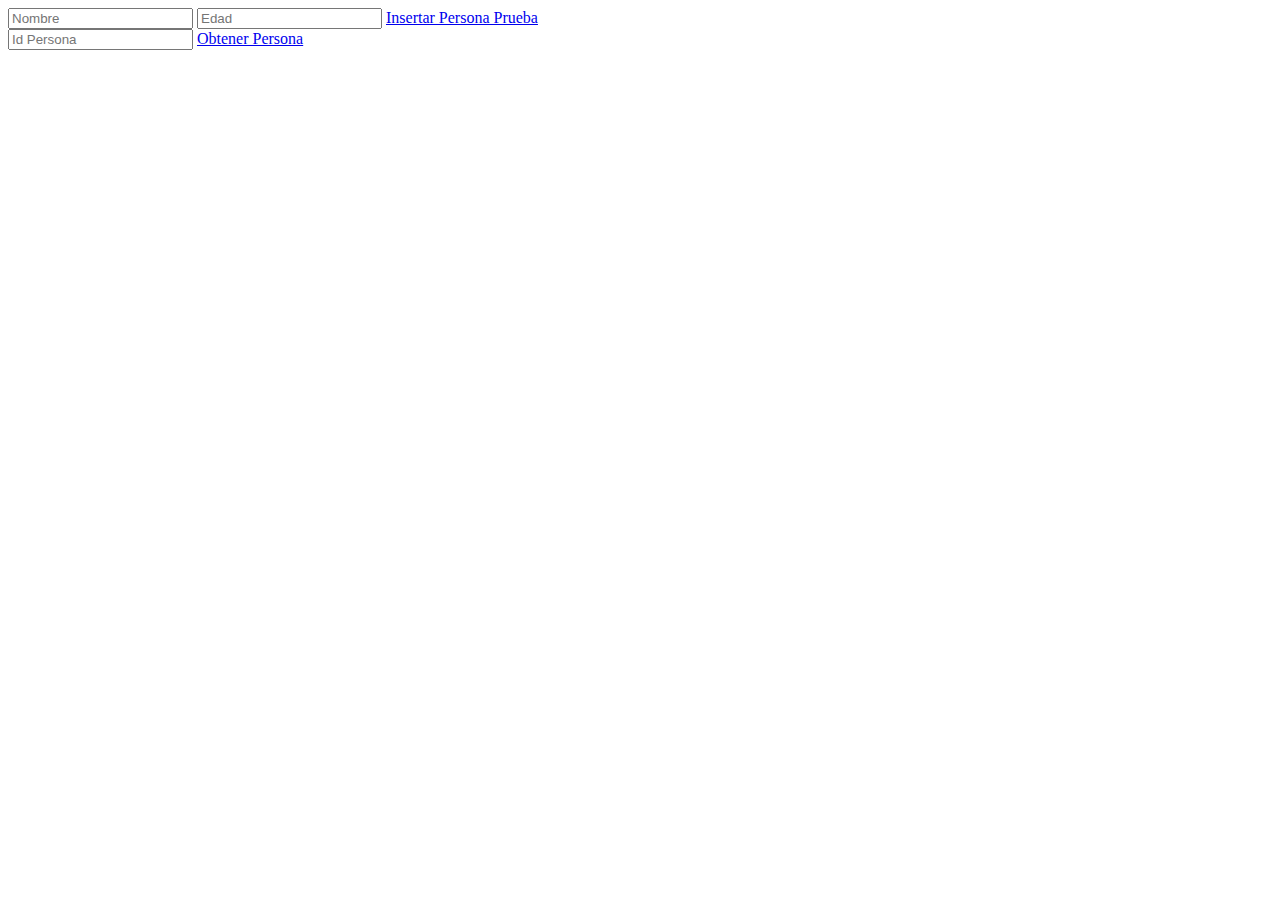
<file: Practicas/JULIO - Cliente Servidor/testCliente/index.html>
<!DOCTYPE html>

<html>
    <head>
        <title>Prueba cliente-servidor</title>
        <meta charset="UTF-8">
        <meta name="viewport" content="width=device-width, initial-scale=1.0">
        <script src="js/jquery.js" type="text/javascript"></script>
        <script src="js/FuncionesPrueba.js" type="text/javascript"></script>
    </head>
    <body>
        <div>
            <input type="text" id="nombre" placeholder="Nombre"/>
            <input type="number" id="edad" placeholder="Edad"/>
            <a id="btnInsertarPersona" href="javascript:void(0)">Insertar Persona Prueba</a>
        </div>
        <div>
            <input type="text" id="idPersona" placeholder="Id Persona"/>
            <a id="btnObtenerPersona" href="javascript:void(0)">Obtener Persona</a>
        </div>
    </body>
</html>
</file>
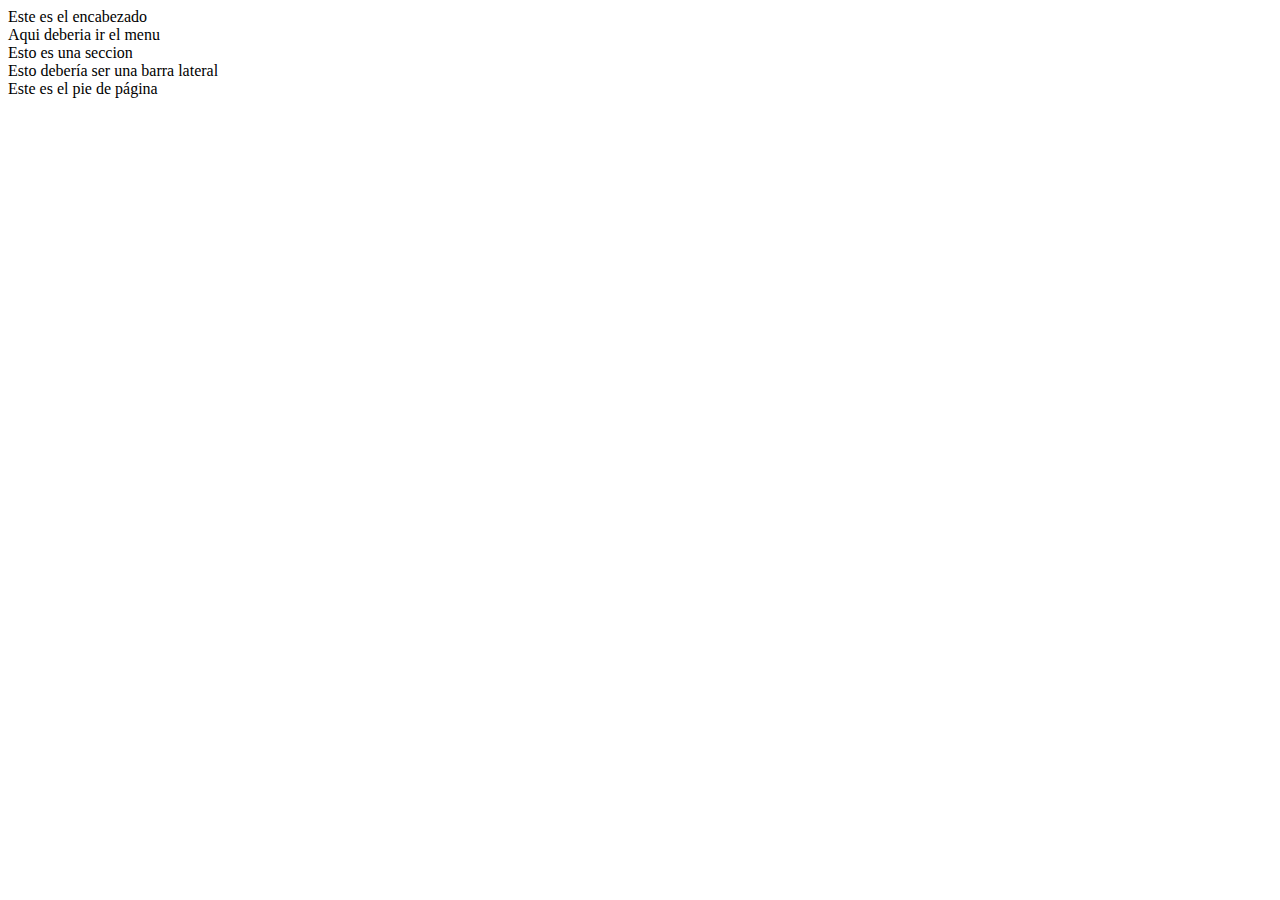
<file: Practicas/1-1 26032015/semantica.html>
<!DOCTYPE html>
<html>
	<head>
		<title></title>
	</head>
	<body>
		<header>
			Este es el encabezado
		</header>
		<nav>
			Aqui deberia ir el menu
		</nav>
		<section>
			Esto es una seccion
		</section>
		<aside>
			Esto debería ser una barra lateral
		</aside>
		<footer>
			Este es el pie de página
		</footer>
	</body>
</html>
</file>
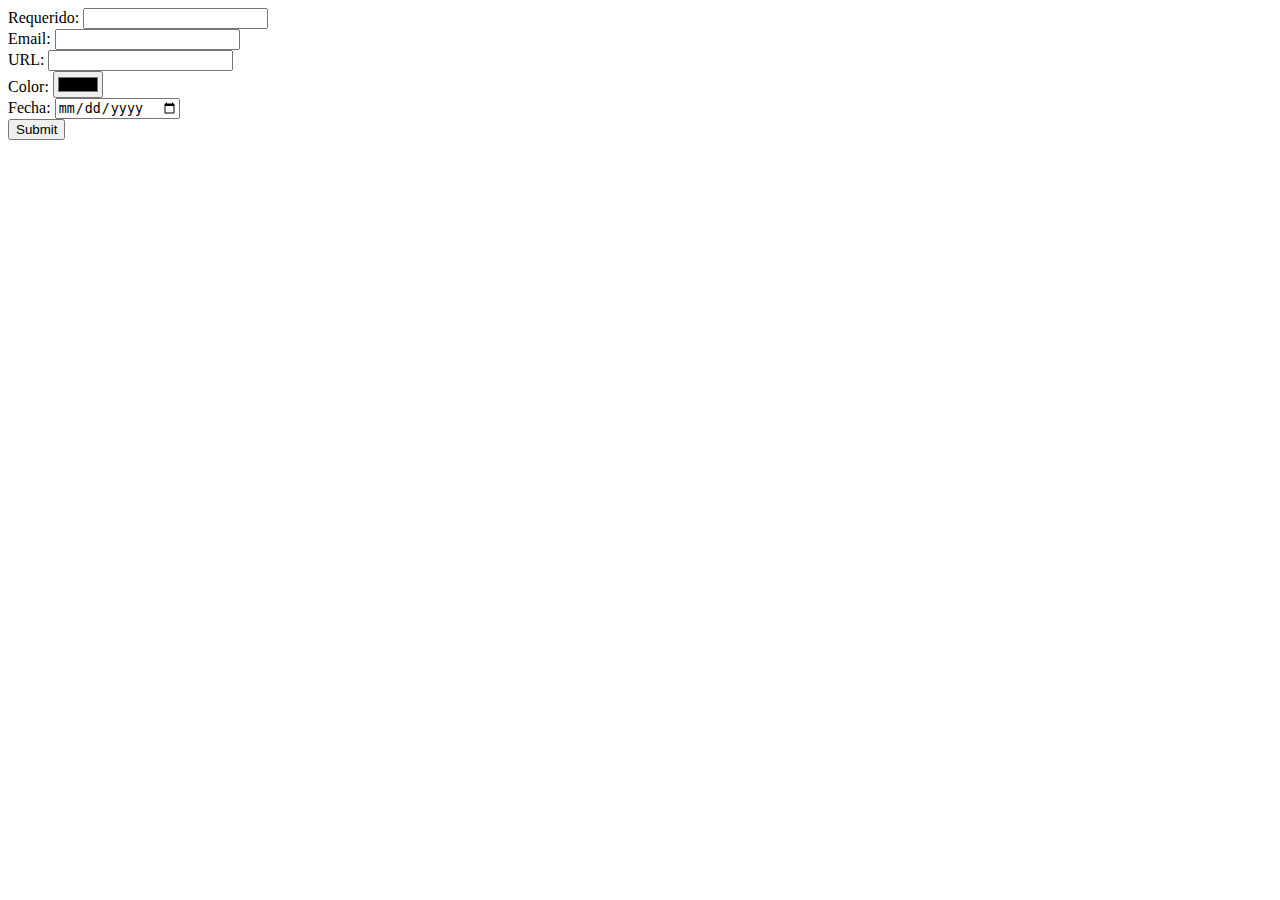
<file: Practicas/1-1 26032015/validacion.html>
<!DOCTYPE html>
<html>
	<head>
		<title></title>
	</head>
	<body>
		<form method="GET">
			<div>
				Requerido:
				<input type="text" required/>
			</div>
			<div>
				Email:
				<input type="email" required/>
			</div>
			<div>
				URL:
				<input type="url" required/>
			</div>
			<div>
				Color:
				<input type="color" required/>
			</div>
			<div>
				Fecha:
				<input type="date" required/>
			</div>
			<input type="submit"/>
		</form>
	</body>
</html>
</file>
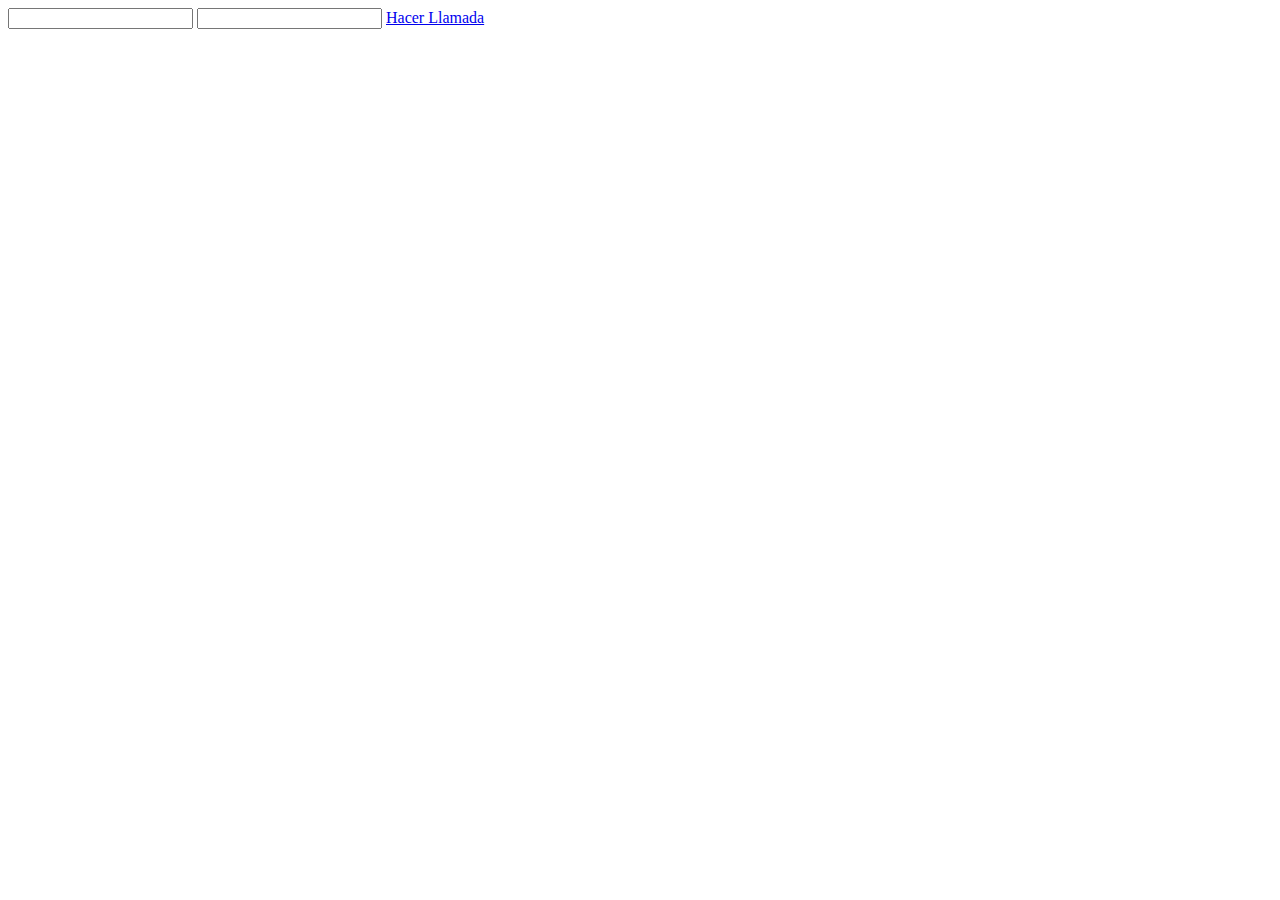
<file: Practicas/1-5 28052015/ejemploAjax1/Practica2.html>
<!DOCTYPE html>

<html>
    <head>
        <title>Practica 2</title>
        <meta charset="UTF-8">
        <meta name="viewport" content="width=device-width, initial-scale=1.0">
        <script type="text/javascript" src="Practica2.js"></script>
    </head>
    <body>
        <div>
            <input id="txtParametro1" type="text" />
            <input id="txtParametro2" type="text" />
            <a href="javascript:hacerLlamadaAjax()">
                Hacer Llamada
            </a>
            <span id="resultado">
                
            </span>
        </div>
    </body>
</html>
</file>
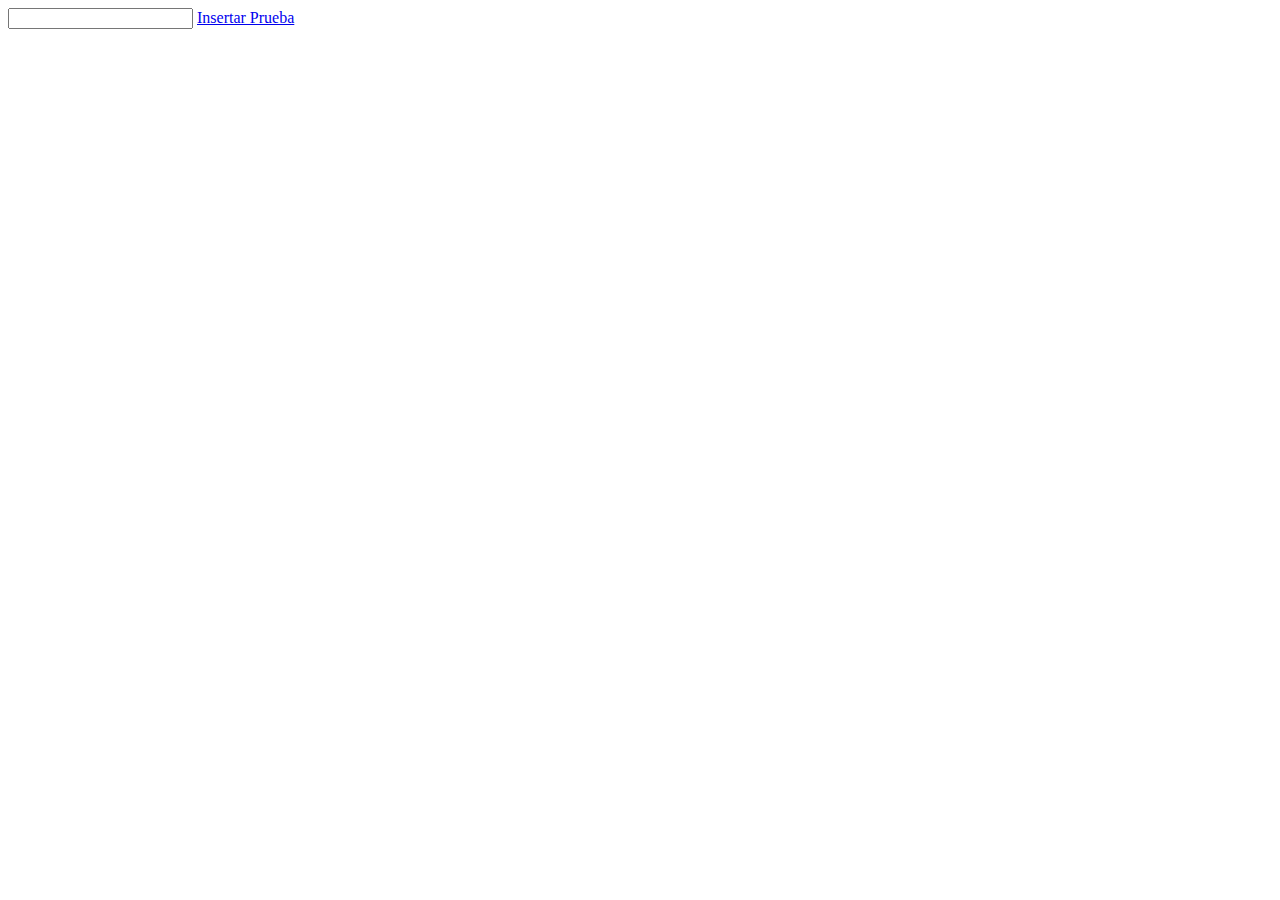
<file: Practicas/1-5 28052015/practica3ajax/InsertarPrueba.html>
<!DOCTYPE html>
<!--
To change this license header, choose License Headers in Project Properties.
To change this template file, choose Tools | Templates
and open the template in the editor.
-->
<html>
    <head>
        <title>Insertar prueba</title>
        <meta charset="UTF-8">
        <meta name="viewport" content="width=device-width, initial-scale=1.0">
        <script type="text/javascript" src="PruebaJS.js"></script>
    </head>
    <body>
        <div>
            <input type="text" id="nombre" />
            <a href="javascript:insertarPrueba()">
                Insertar Prueba
            </a>
        </div>
    </body>
</html>
</file>
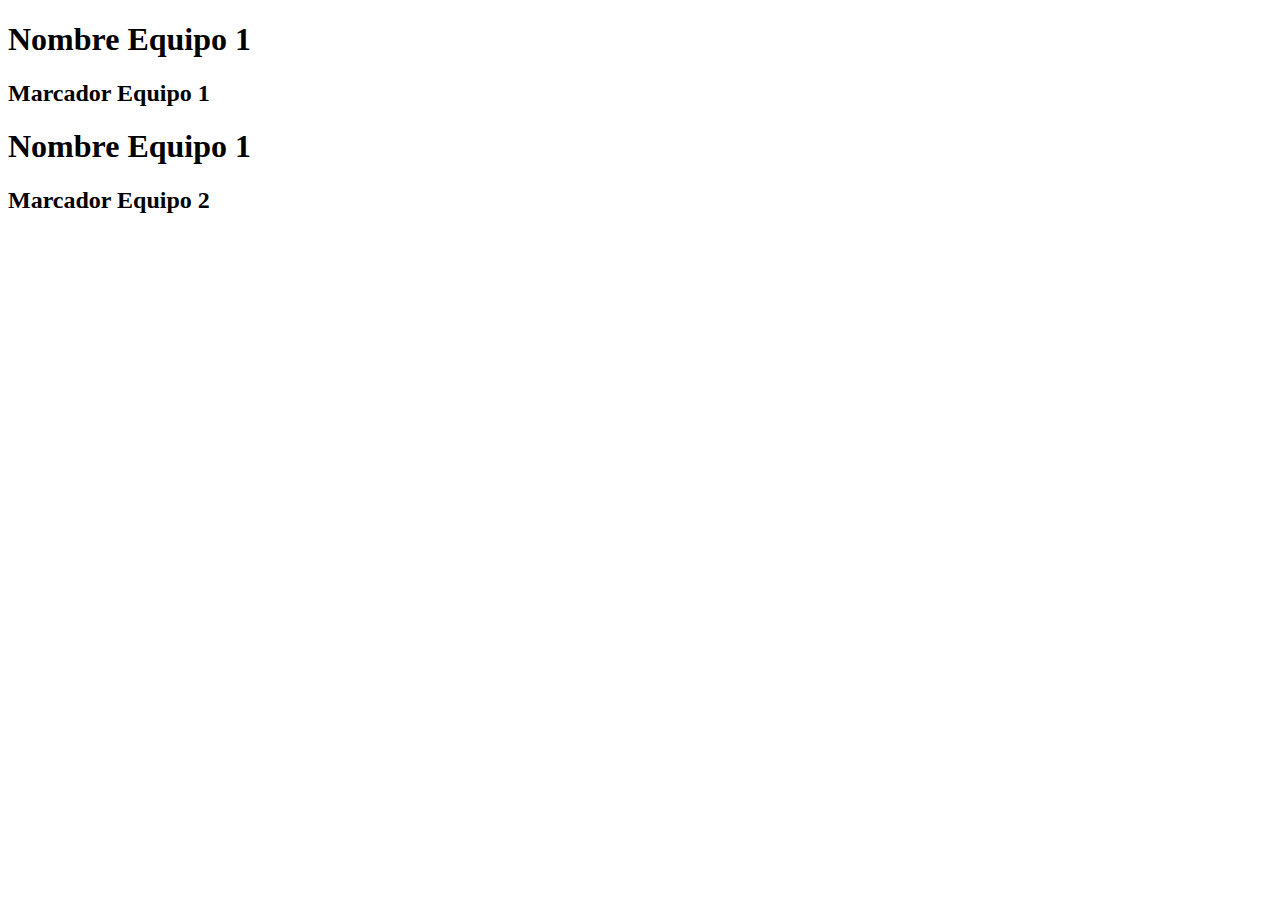
<file: Practicas/JULIO - Cliente Servidor/testCliente/marcador.html>
<!DOCTYPE html>
<!--
To change this license header, choose License Headers in Project Properties.
To change this template file, choose Tools | Templates
and open the template in the editor.
-->
<html>
    <head>
        <title>Marcador del partido</title>
        <script src="js/jquery.js" type="text/javascript"></script>
        <script src="js/Marcador.js" type="text/javascript"></script>
        <meta charset="UTF-8">
        <meta name="viewport" content="width=device-width, initial-scale=1.0">
    </head>
    <body>
        <div>
            <h1 id="nombreEquipo1">
                Nombre Equipo 1    
            </h1>
            <h2 id="marcadorEquipo1">Marcador Equipo 1</h2>
            <h1 id="nombreEquipo2">
                Nombre Equipo 1    
            </h1>
            <h2 id="marcadorEquipo2">
                Marcador Equipo 2
            </h2>
        </div>
    </body>
</html>
</file>
